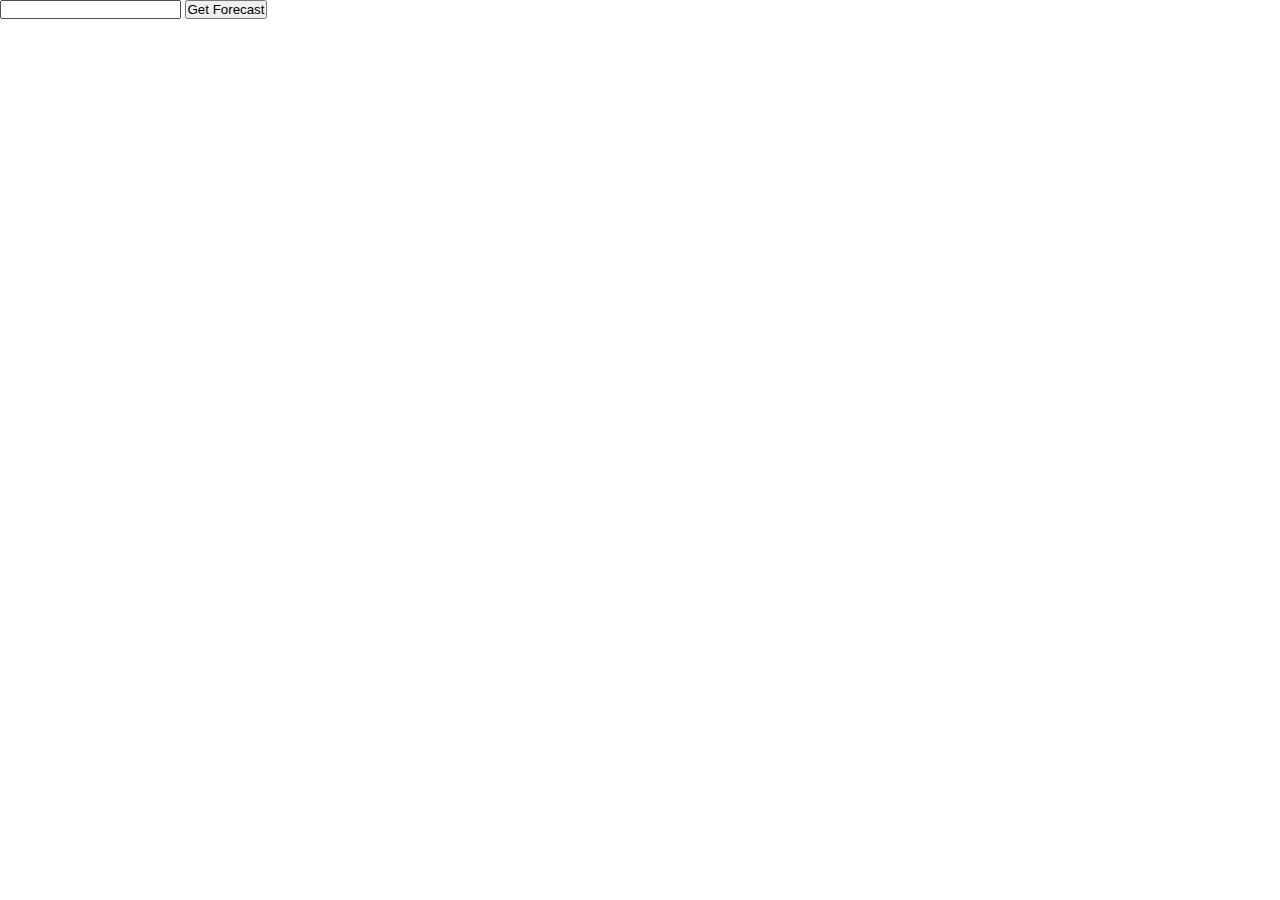
<file: index.html>
<!DOCTYPE html>
<html lang="en">
<head>
    <meta charset="UTF-8">
    <meta name="viewport" content="width=device-width, initial-scale=1.0">
    <title>Weather App</title>
    <link rel="stylesheet" href="styles.css">
</head>
<body>
    <form id="location_form">
        <label for="location"></label>
        <input type="text" id="location" name="location" required>
        <button type="submit">Get Forecast</button>
    </form>
    <script src="app.js"></script>
</body>
</html>
</file>
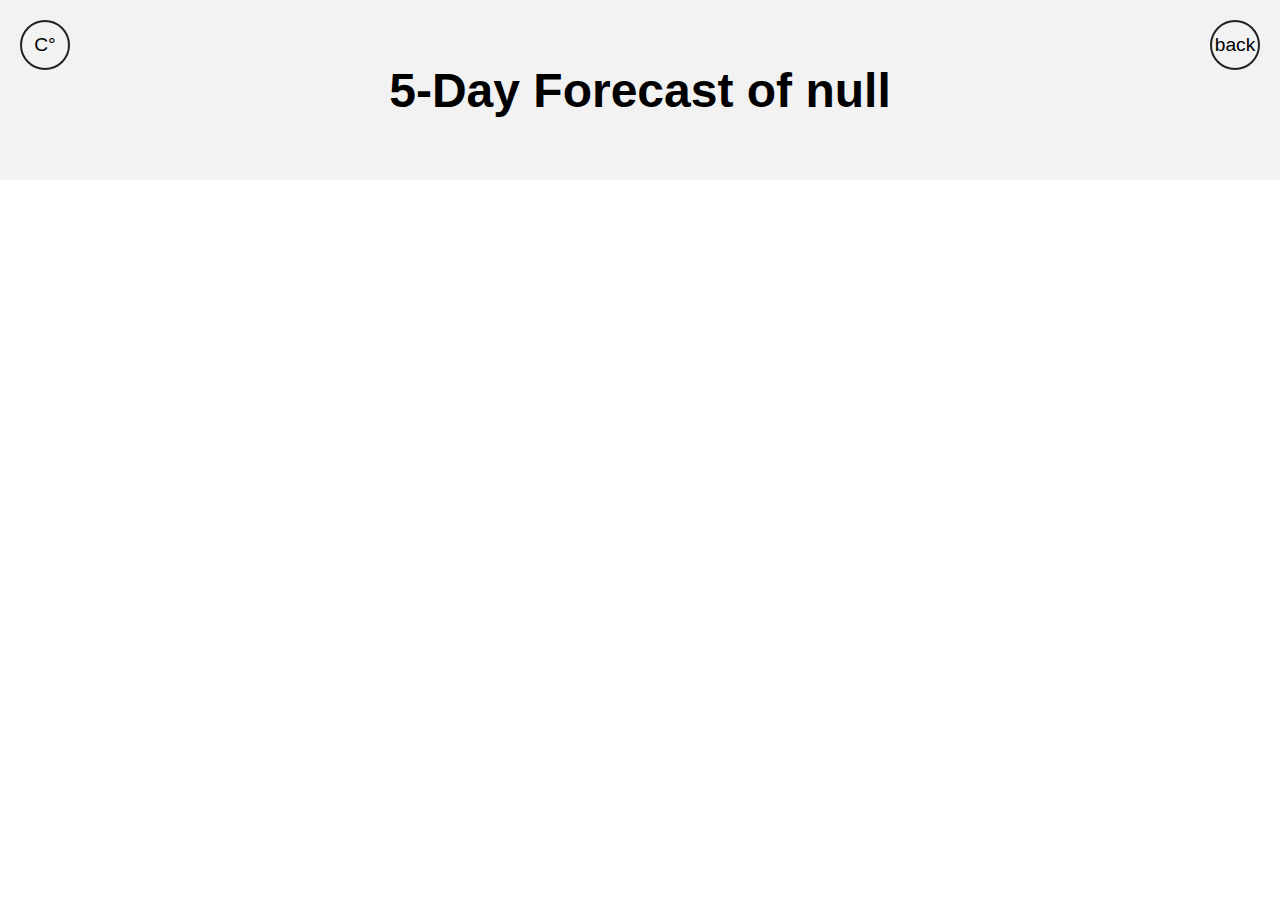
<file: forecast.html>
<!DOCTYPE html>
<html lang="en">
<head>
    <meta charset="UTF-8">
    <meta name="viewport" content="width=device-width, initial-scale=1.0">
    <title>Weather App</title>
    <link rel="stylesheet" href="styles.css">
</head>
<body>
    <header>
        <button id="switch-units-btn">C°</button>
        <h1 id="forecast-title"></h1>
        <button id="back-btn">back</button>
    </header>
    <div id="main">
        <div id="flex-container">
        </div>
    </div>
    <script src="forecast.js"></script>
</body>
</html>
</file>
<file: styles.css>
:root {
    --main-background: #f2f2f2;
    --border-color: #222222;
    --btn-hover-color: #dedede;
}

* {
    padding: 0px;
    margin: 0px;
    box-sizing: border-box;
    font-family: Arial, Helvetica, sans-serif;
}

body {
    height: 100vh;
    display: flex;
    flex-direction: column;
}

.main {
    height: 80%;
    width: 100vw;
    background-color: var(--main-background);
    display: flex;
    flex-direction: column;
    justify-content: center;
    align-items: center;
    position: relative;
}

header {
    display: flex;
    width: 100%;
    height: 20%;
    align-items: center;
    justify-content: space-between;
    background-color: var(--main-background);
}

#switch-units-btn, #back-btn, #get-forecast-submission {
    all: unset;
    box-sizing: border-box;
    font-size: 1.2em;
    width: 50px;
    height: 50px;
    margin: 20px;
    padding-left: 0px;
    border: 2px solid var(--border-color);
    border-radius: 100%;
    cursor: pointer;
    align-self: flex-start;
    display: flex;
    align-items: center;
    justify-content: center;
}

#switch-units-btn:hover, #back-btn:hover, #get-forecast-submission:hover {
    background-color: var(--btn-hover-color);
    border: 4px solid var(--border-color);
}

#flex-container {
    height: 60vh;
    width: 90vw;
    /* background-color: blue; */
    display: flex;
    justify-content: space-between;
}

.day {
    height: 100%;
    width: 19%;
    border: 2px solid var(--border-color);
    border-radius: 20px;
    padding: 60px 10px 10px 10px;
    line-height: 130%;
    display: flex;
    flex-direction: column;
    position: relative;
}

h2, .date {
    align-self: center;
}

.date {
    line-height: 2em;
}


.data-holder {
    display: flex;
}

.data-title {
    width: 20%;
}

.data-title-precipprob {
    width: 42%;
}

.data-title-humidity {
    width: 32%;
}

.icon-circle {
    background-color: var(--main-background);
    width: 100px;
    height: 100px;
    position: absolute;
    transform: translate(-50%, -50%);
    left: 50%;
    top: 0px;
    border: 2px solid var(--border-color);
    border-radius: 100%;
    display: flex;
    justify-content: center;
    align-items: center;
}

.icon-img {
    height: 80%;
    width: 80%;
}

.conditions {
    padding-top: 20px;
}

#forecast-title {
    /* align-self: flex-end; */
    /* height: 100%; */
    font-size: 3em;
}

#back-arrow-img{
    height: 80%;
    width: 80%;
    /* align-self: center; */
}

#forward-arrow-img {
    height: 70%;
    width: 70%;
}

#get-forecast-submission:hover {
    font-weight: 600;
}

.title-holder {
    display: flex;
    align-items: center;
    justify-content: center;
    height: 25%;
}

#weather-app-title {
    background-color: var(--main-background);
    text-align: center;
    vertical-align: middle;
    font-size: 5em;
    align-self: center;
}

#place-form {
    height: 65%;
    align-content: center;
    width: 50%;
}

#submission-holder {
    display: flex;
    flex-direction: column;
    height: 100vh;
    background-color: var(--main-background);
    align-items: center;
}

#location-info {
    line-height: 1.2em;
    text-align: center;
    height: 10%;
}

#place-submission {
    display: flex;
    width: 100%;
    font-size: 1.2em;
    color: var(--border-color);
    /* justify-self: center; */
}

#place-label, #place {
    width: 90%;
}


#place {
    font-size: 1.2em;
    width: 90%;
    height: 2em;
    align-self: center;
}

.footer {
    display: flex;
    justify-content: center;
    align-items: center;
    background-color: var(--main-background);
}

.footer a {
    display: flex;
    text-decoration: none;
    align-items: center;
    gap: 5px;
    color: #000;
    cursor: pointer;
    padding: 5px;
}

.footer img {
    height: 1.3em;
}
</file>
